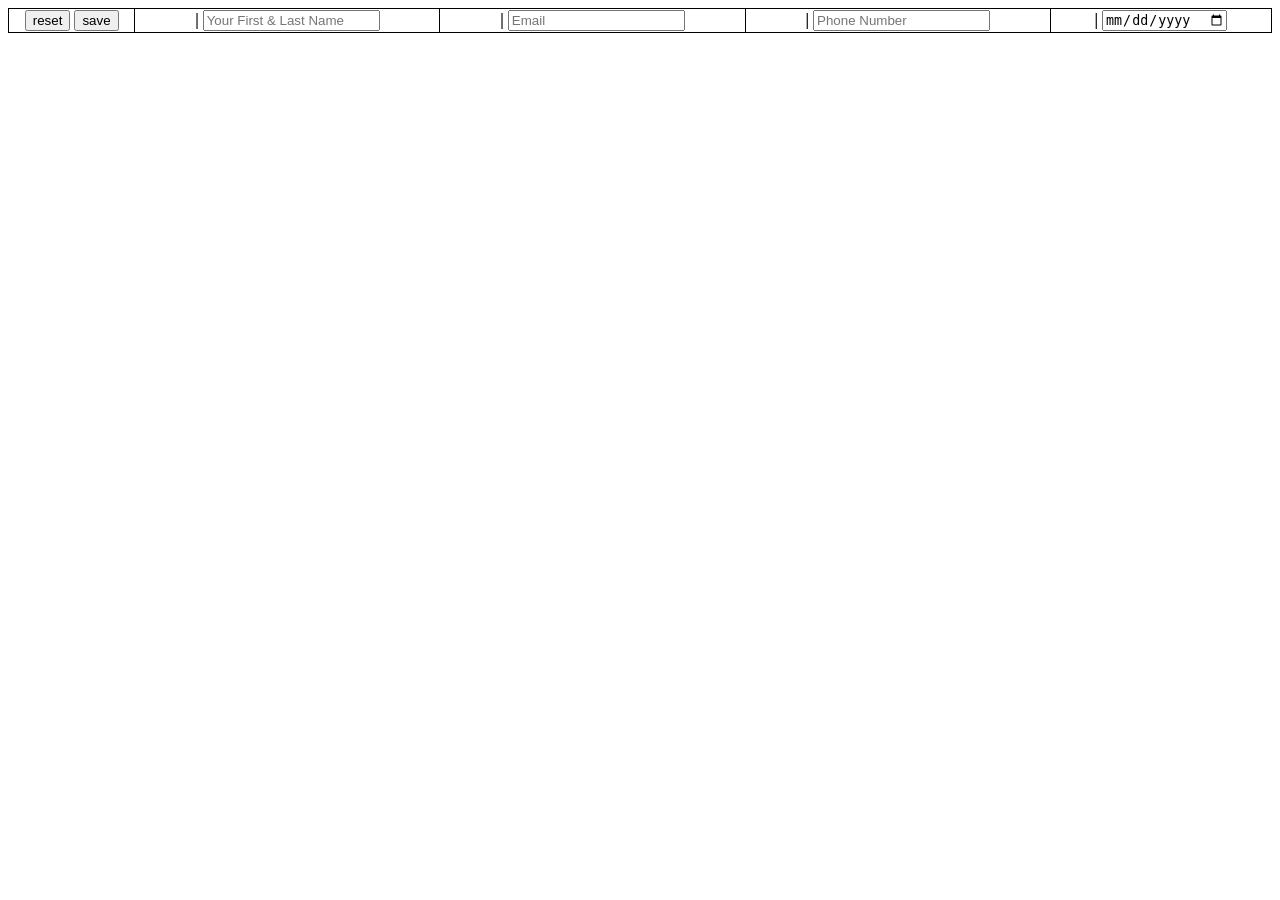
<file: project_Contact_List/index.html>
<!DOCTYPE html>
<html lang="en">
    <head>
        <meta charset="UTF-8">
        <meta name="viewport" content="width=device-width, initial-scale=1.0">
        <link rel="stylesheet" href="style.CSS">
        <title>Contact List</title>
    </head>
    <body id="bodyTag">
        <script src="contact.JS"></script>
        
            <table class="topLoggedIn" id="log_output">
                <tr>
                    <th class="sideLeftRaS">
                        <input type="reset" value="reset">
                        <button name="save" value="save" onclick="logContactList()">save</button>
                    </th>

                    <th><label for="log_input_fAlN"> | <input id="log_input_fAlN" placeholder="Your First & Last Name" type="" value="" required></label></th>
                    <th><label for="log_input_email"> | <input id="log_input_email" placeholder="Email" type="email" value="" required></label></th>
                    <th><label for="log_input_phoneNumber"> | <input id="log_input_phoneNumber" placeholder="Phone Number" type="tel" value="" pattern="[0-9]{3}-[0-9]{2}-[0-9]{3}" required></label></th>
                    <th><label for="log_input_birthDate"> | <input id="log_input_birthDate" placeholder="Date of Birth" type="date" value="" required></label></th>
                </tr>
            </table>
      

        <!-- <button onclick="logContactList()">try it</button> -->
        <!-- <table id="log_output">
        </table>
         -->
<!-- 
        <label for="log_output">Your Logged Inputs:</label>
        <span id="log_output"></span> 
        <br> <br>

        <div>
            <label for="log_output">Your Logged Inputs:</label>
            <span id="log_output"></span> 
        </div> -->


    </body>
</html>
</file>
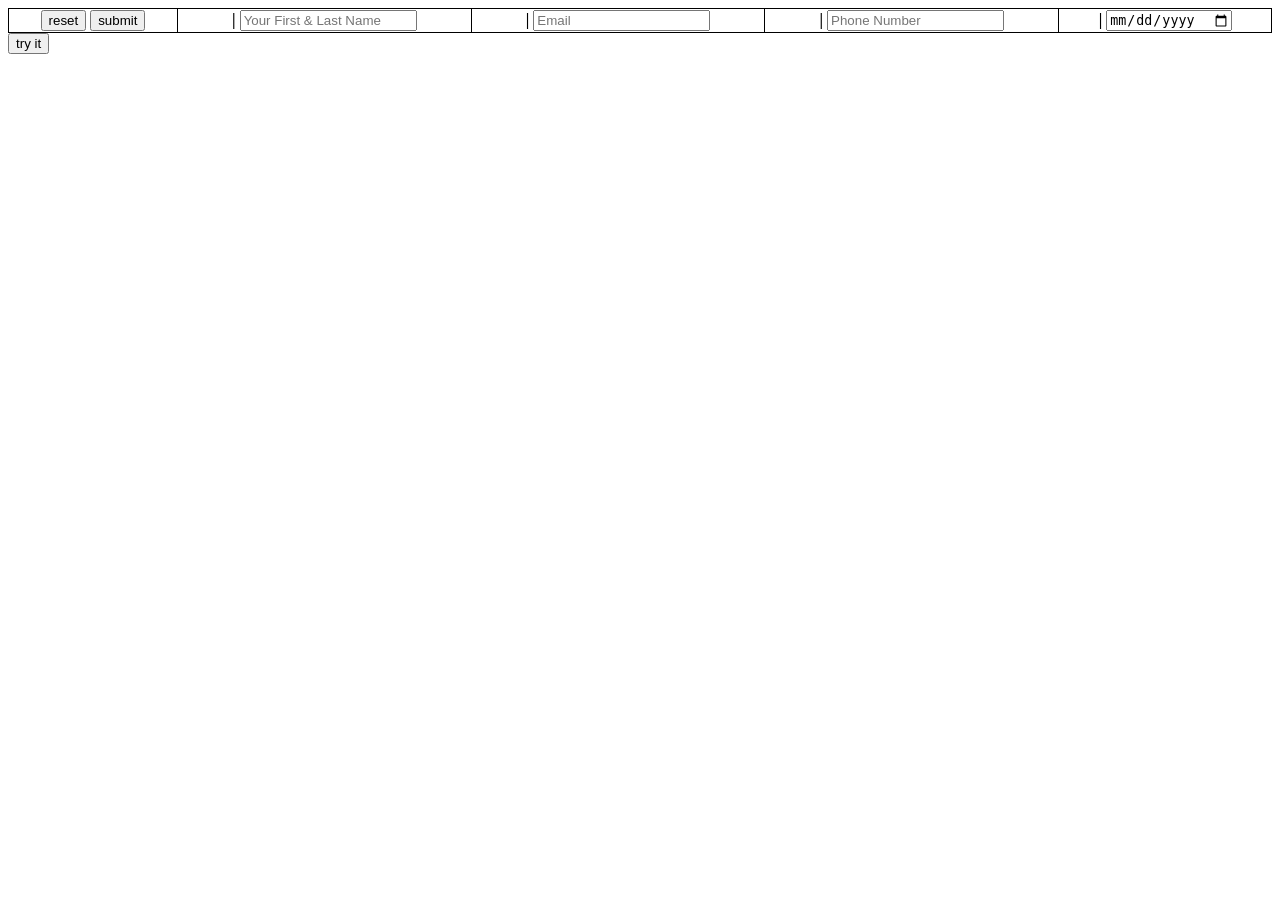
<file: project_Contact_List/contact_list.HTML>
<!DOCTYPE html>
<html lang="en">
    <head>
        <meta charset="UTF-8">
        <meta name="viewport" content="width=device-width, initial-scale=1.0">
        <link rel="stylesheet" href="style.CSS">
        <title>Contact List</title>
    </head>
    <body>
        <script src="contact.JS"></script>
        <form class="topLoggedIn"> 
            <table>
                <tr>
                    <th><input type="reset" value="reset">
            <input type="submit" value="submit" onclick="logContactList()"></th>
                    <th><label for="log_input_fAlN"> | <input id="log_input_fAlN" placeholder="Your First & Last Name" type="" value="" required></label></th>
                    <th><label for="log_input_email"> | <input id="log_input_email" placeholder="Email" type="email" value="" required></label></th>
                    <th><label for="log_input_phoneNumber"> | <input id="log_input_phoneNumber" placeholder="Phone Number" type="tel" value="" pattern="[0-9]{3}-[0-9]{2}-[0-9]{3}" required></label></th>
                    <th><label for="log_input_birthDate"> | <input id="log_input_birthDate" placeholder="Date of Birth" type="date" value="" required></label></th>
                </tr>
            </table>
        </form>

        <button onclick="logContactList()">try it</button>
        <table id="log_output">
        </table>
        
<!-- 
        <label for="log_output">Your Logged Inputs:</label>
        <span id="log_output"></span> 
        <br> <br>

        <div>
            <label for="log_output">Your Logged Inputs:</label>
            <span id="log_output"></span> 
        </div> -->


    </body>
</html>
</file>
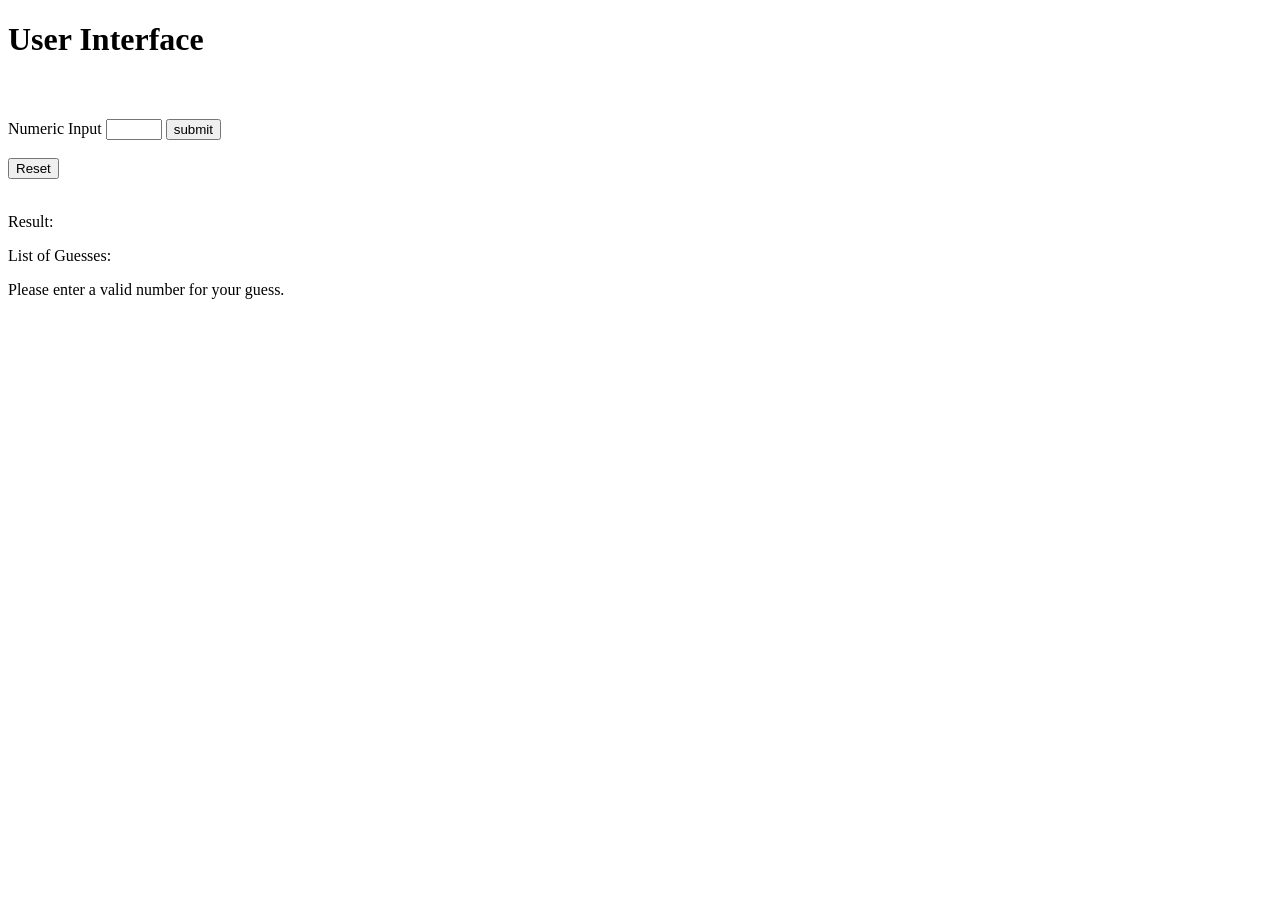
<file: vsc_Number_Guesser_(1-100)/interface.HTML>
<!DOCTYPE html>
<html>
<head>
    <meta charset="utf-8">
    <link rel="stylesheet" type="text" href="pop.css">
    <title>Number Guesser</title>
</head>
<body onload="loadRandomNumber()">
    <h1>User Interface</h1>
    
    <br>
    <h4></h4>
    
    <label for="num_Input">Numeric Input  </label>
    <input type="number" id="num_Input" min="1" max="100">
    
    <!-- The submit button will take the valiu of num_Input  -->
    <input type="submit" value="submit"  onclick="guessTheNumber()">
    
    <br>
    <br>
    
    <!-- needs more work, reset button needs to  -->
    <button type="reset" value="Reset" onclick="resetRandomNumber()">Reset</button>
        <!-- A new secret number is generated  -->
        <!-- Guess count returns to 0  -->
        <!-- Guess history clears  -->
        <!-- Feedback message resets (and input clears) --> 
    
    <br>
    <br>

    <p for="num_Output">Result: <span id="num_Output"></span></p>
    <!-- <br><br>
     <p>the Random # is <span id="randomNumberIs"></span></p> -->

    <div >
        <label for="num_Guesses">List of Guesses: </label>
        <ol id="num_Guesses" class="history-list"></ol>
    </div>
     <!-- will tell the user if the input is invaled -->
     <p id="error_message"></p>
    
    <script src="gameLogic.JS"></script>
</body>
</html>
</file>
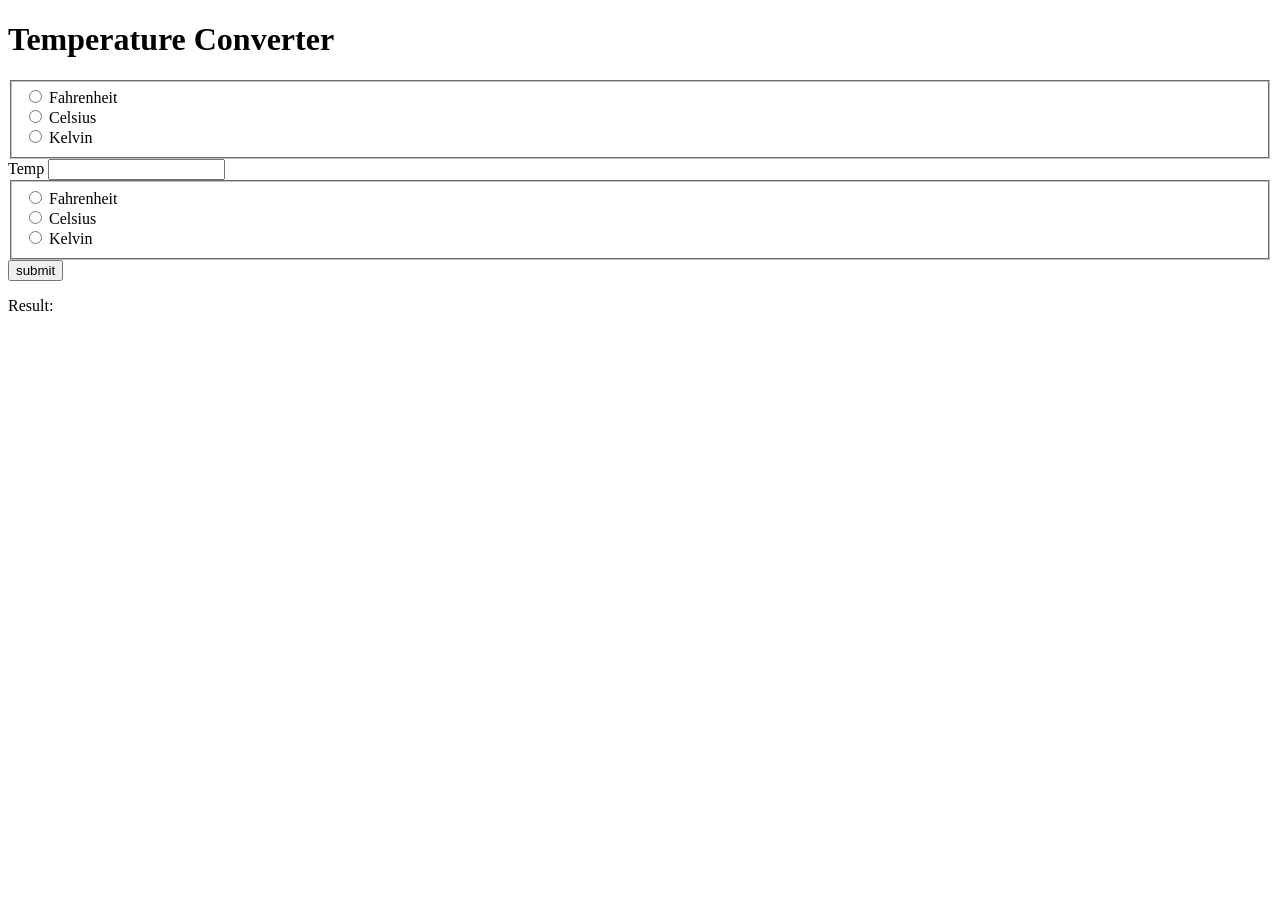
<file: vsc_Temperature_Converter/wedDesignTutor_tempConvert.HTML>
<!DOCTYPE html>
<html>
    <head>
        <meta charset="utf-8" />
        <link rel="stylesheet" type="text/css" href="yo.css"/>
        <title>WedDesignTutor</title>
    </head>
    <body>
        
            <main>
                <h1>Temperature Converter</h1>
                
                <section>
                <!-- This is Starting Temperature -->
                 
                    
                    <fieldset>
                        <label for="fahren_0"><input type="radio" id="fahren_0" name="start_temperature" value="fahrenheit" > Fahrenheit </label>
                        <br>
                        <label for="celsius_0"><input type="radio" id="celsius_0" name="start_temperature" value="celsius"> Celsius </label>
                        <br>
                        <label for="kelvin_0"><input type="radio" id="kelvin_0" name="start_temperature" value="kelvin"> Kelvin </label>
                    </fieldset>
                    
                    <label for="temp_input"> Temp
                    <input type="number" id="temp_input" >
                    </label> 
                    
                <!-- This is Convert To -->
                    <fieldset>
                        <label for="fahren_1"><input type="radio" id="fahren_1" name="convert_temperature" value="fahrenheit" > Fahrenheit </label>
                        <br>
                        <label for="celsius_1"><input type="radio" id="celsius_1" name="convert_temperature" value="celsius"> Celsius </label>
                        <br>
                        <label for="kelvin_1"><input type="radio" id="kelvin_1" name="convert_temperature" value="kelvin"> Kelvin </label>
                    </fieldset>
                    
                    <input type="submit" value="submit" onclick="tempConvert()">

                    <br>

                    <p>Result: <span id="temp_output"></span></p>
                    <p id="error-message"></p>
                </section>
                
                <script src="tempScript.js">
                   
                </script>
                
            </main>
    </body>
</html>
</file>
<file: project_Contact_List/style.CSS>
.topLoggedIn {
    text-align: center;
    white-space: nowrap;
}
.sideLeftRaS {
  width: 10%;
  max-width: 150px;
}

table, td, th, tr{
  border: 1px solid black;
  border-collapse: collapse;
  /* width: 100%; */
}

table {
  width: 100%;
}

/* td, th{
  float: left;
  width: 20%;
} */
</file>
<file: vsc_Number_Guesser_(1-100)/pop.css>
.tooLow { color: blue;}
.tooHi { color: red;}
.correct { color: green; font-weight: bold; }
.history-list { list-style-type: decimal; }
</file>
<file: vsc_Temperature_Converter/yo.css>
table, tr, th, td {
                font-size: 24px;
                font-family: arial, sans-serif;
                border-collapse: collapse;
                width: 50%;
                border: 1px solid #dddddd;
               }
table {
    width: 50%;

}
</file>
